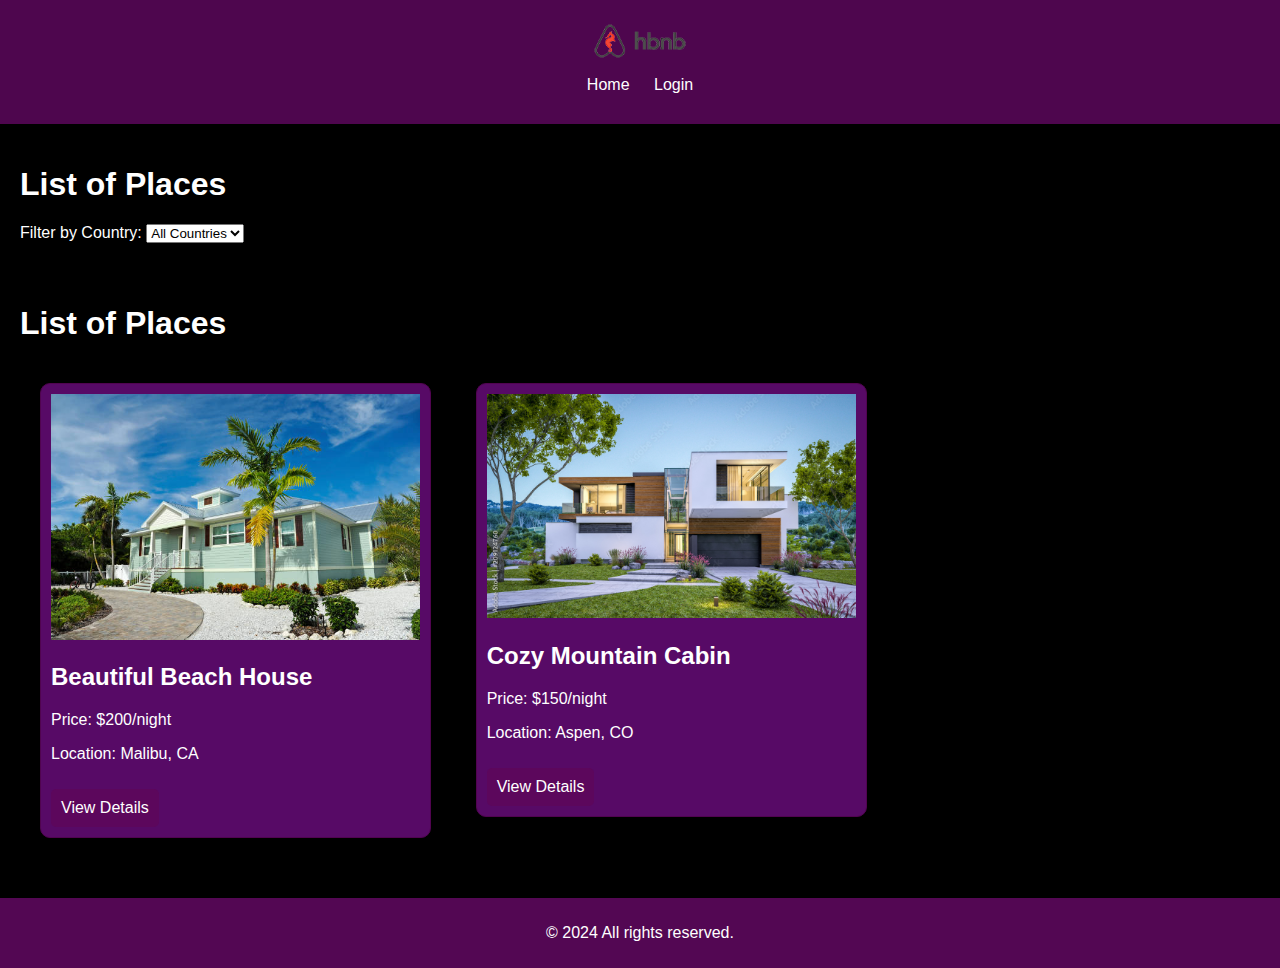
<file: 03-frontend/base_files/index.html>
<!DOCTYPE html>
<html lang="en">
<head>
    <meta charset="UTF-8">
    <meta name="viewport" content="width=device-width, initial-scale=1.0">
    <link rel="stylesheet" href="styles.css">
    <link rel="icon" href="favicon.ico">
    <title>Places List</title>
</head>
<body>
    <header>
        <img src="images/logo.png" alt="Logo" class="logo">
        <nav>
            <a href="index.html">Home</a>
            <a href="login.html" class="login-button">Login</a>
        </nav>
    </header>
</header>

<main>
    <h1>List of Places</h1>
    <label for="country-filter">Filter by Country:</label>
    <select id="country-filter">
        <option value="">All Countries</option>
        
    </select>
    <div id="places-list"></div>
</main>

    
    <main>
        <h1>List of Places</h1>
        <div class="place-card">
            <img src="images/place2.jpg" alt="Place 1" class="place-image">
            <h2>Beautiful Beach House</h2>
            <p>Price: $200/night</p>
            <p>Location: Malibu, CA</p>
            <a href="place.html" class="details-button">View Details</a>
        </div>
        <div class="place-card">
            <img src="images/place1.jpg" alt="Place 2" class="place-image">
            <h2>Cozy Mountain Cabin</h2>
            <p>Price: $150/night</p>
            <p>Location: Aspen, CO</p>
            <a href="place.html" class="details-button">View Details</a>
        </div>
    </main>
    
    <footer>
        <p>&copy; 2024 All rights reserved.</p>
    </footer>
</body>
</html>
</file>
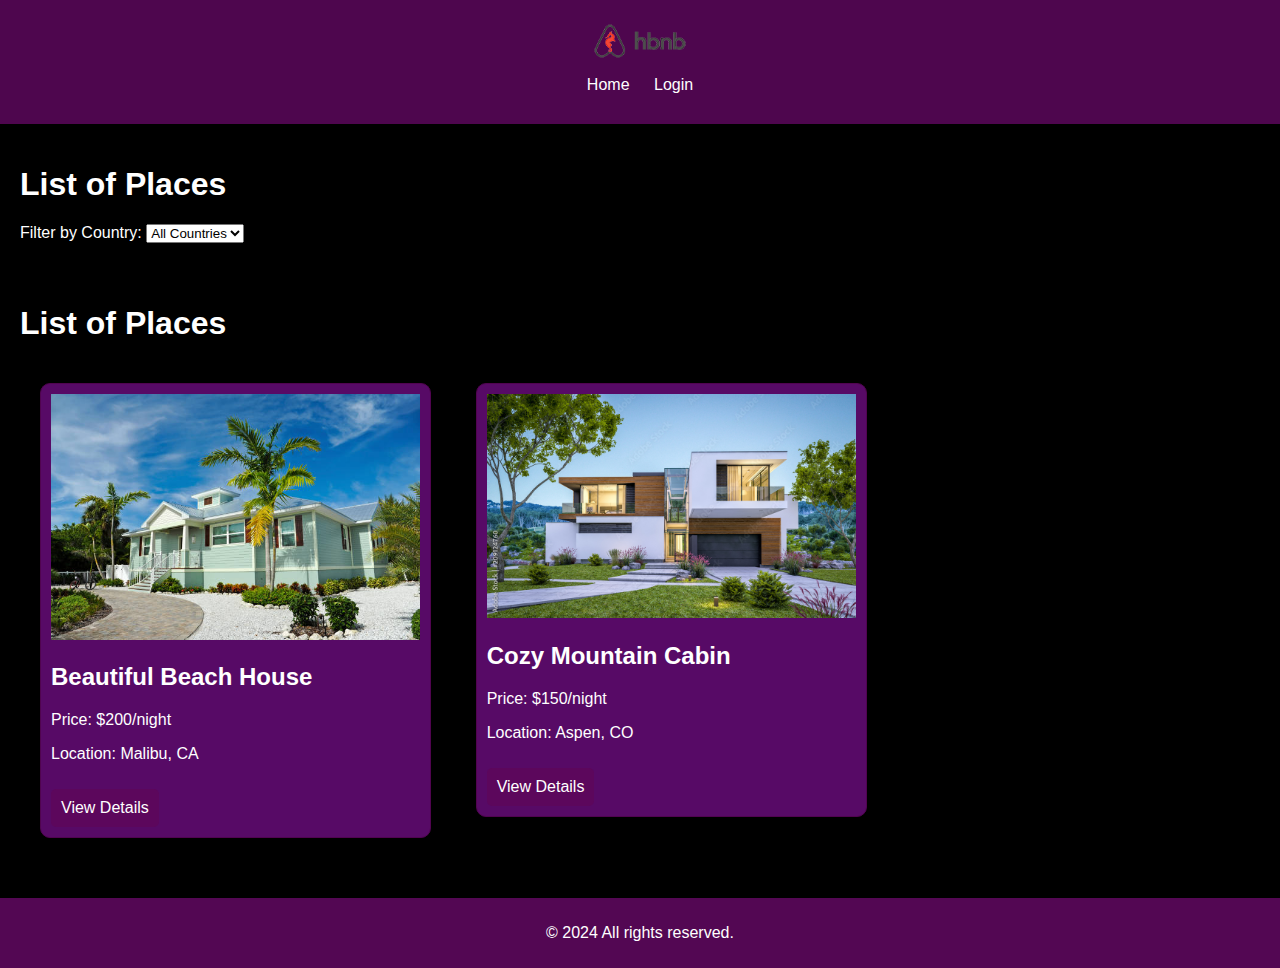
<file: 03-frontend/base_files/add_review.html>
<!DOCTYPE html>
<html lang="en">
<head>
    <meta charset="UTF-8">
    <meta name="viewport" content="width=device-width, initial-scale=1.0">
    <link rel="stylesheet" href="styles.css">
    <link rel="icon" href="favicon.ico">
    <title>Add Review</title>
</head>
<body>
    <header>
        <img src="images/logo.png" alt="Logo" class="logo">
        <nav>
            <a href="index.html">Home</a>
            <a href="login.html" class="login-button">Login</a>
        </nav>
    </header>

    <main>
        <h1>Add Review</h1>
        <form class="add-review">
            <label for="comment">Comment:</label>
            <textarea id="comment" required></textarea>
            <label for="rating">Rating:</label>
            <select id="rating">
                <option value="5">5 Stars</option>
                <option value="4">4 Stars</option>
                <option value="3">3 Stars</option>
                <option value="2">2 Stars</option>
                <option value="1">1 Star</option>
            </select>
            <button type="submit">Submit Review</button>
        </form>
    </main>
    <main>
        <h1>Add Review</h1>
        <form id="review-form">
            <label for="review-text">Review:</label>
            <textarea id="review-text" required></textarea>
            <label for="review-rating">Rating (1-5):</label>
            <input type="number" id="review-rating" min="1" max="5" required>
            <button type="submit">Submit Review</button>
        </form>
        <div id="message"></div> 
    </main>
    <footer>
        <p>&copy; 2024 All rights reserved.</p>
    </footer>
    <script src="scripts.js" defer></script>
</body>
</html>
</file>
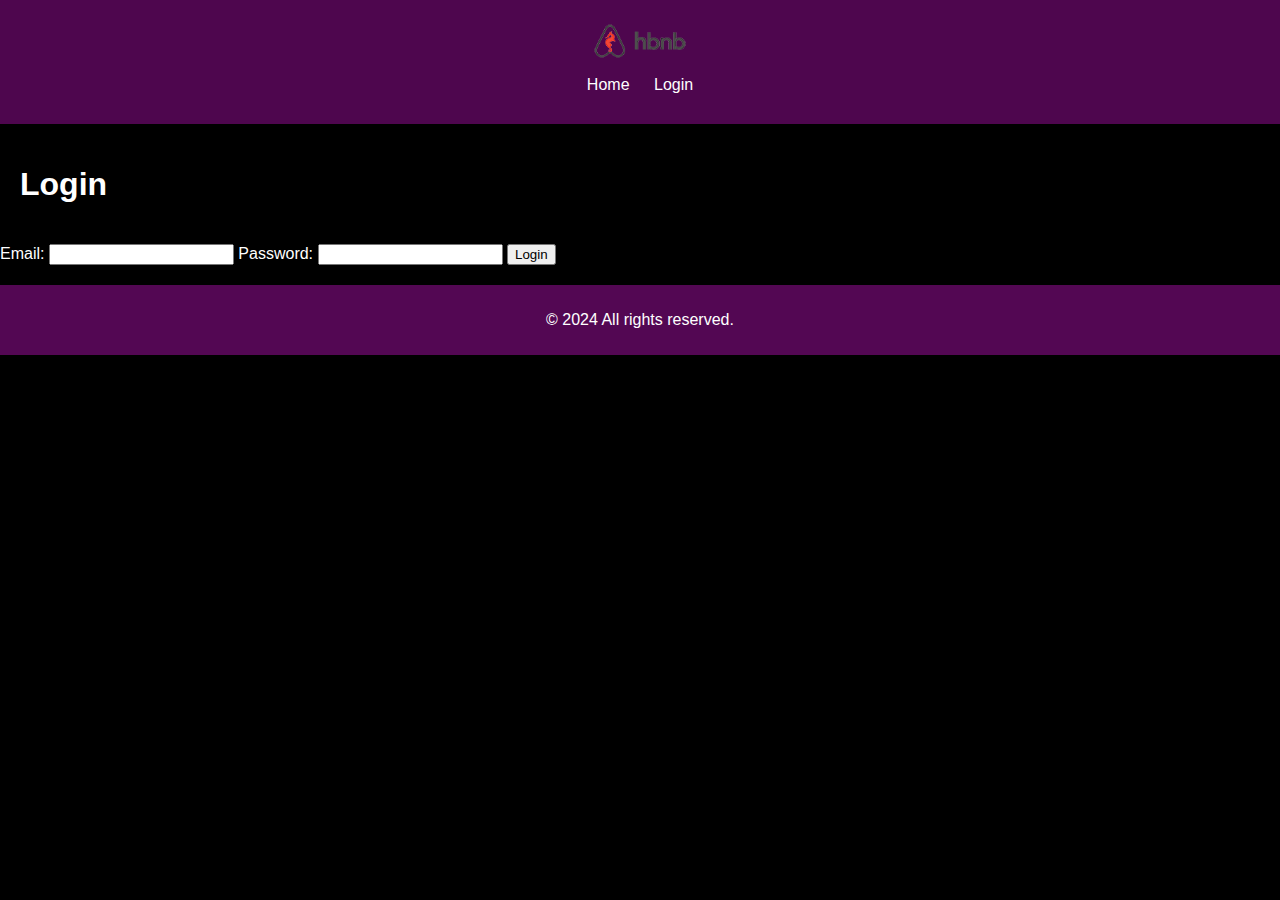
<file: 03-frontend/base_files/login.html>
<!DOCTYPE html>
<html lang="en">
<head>
    <meta charset="UTF-8">
    <meta name="viewport" content="width=device-width, initial-scale=1.0">
    <link rel="stylesheet" href="styles.css">
    <link rel="icon" href="favicon.ico">
    <title>Login</title>
</head>
<body>
    <header>
        <img src="images/logo.png" alt="Logo" class="logo">
        <nav>
            <a href="index.html">Home</a>
            <a href="login.html" class="login-button">Login</a>
        </nav>
    </header>

    <main>
        <h1>Login</h1>
    
    </main>
    <form id="login-form">
        <label for="email">Email:</label>
        <input type="email" id="email" required>
        <label for="password">Password:</label>
        <input type="password" id="password" required>
        <button type="submit">Login</button>
        <div id="error-message" style="color:red; display:none;"></div> 
    </form>
    
    <footer>
        <p>&copy; 2024 All rights reserved.</p>
    </footer>
</body>
</html>
</file>
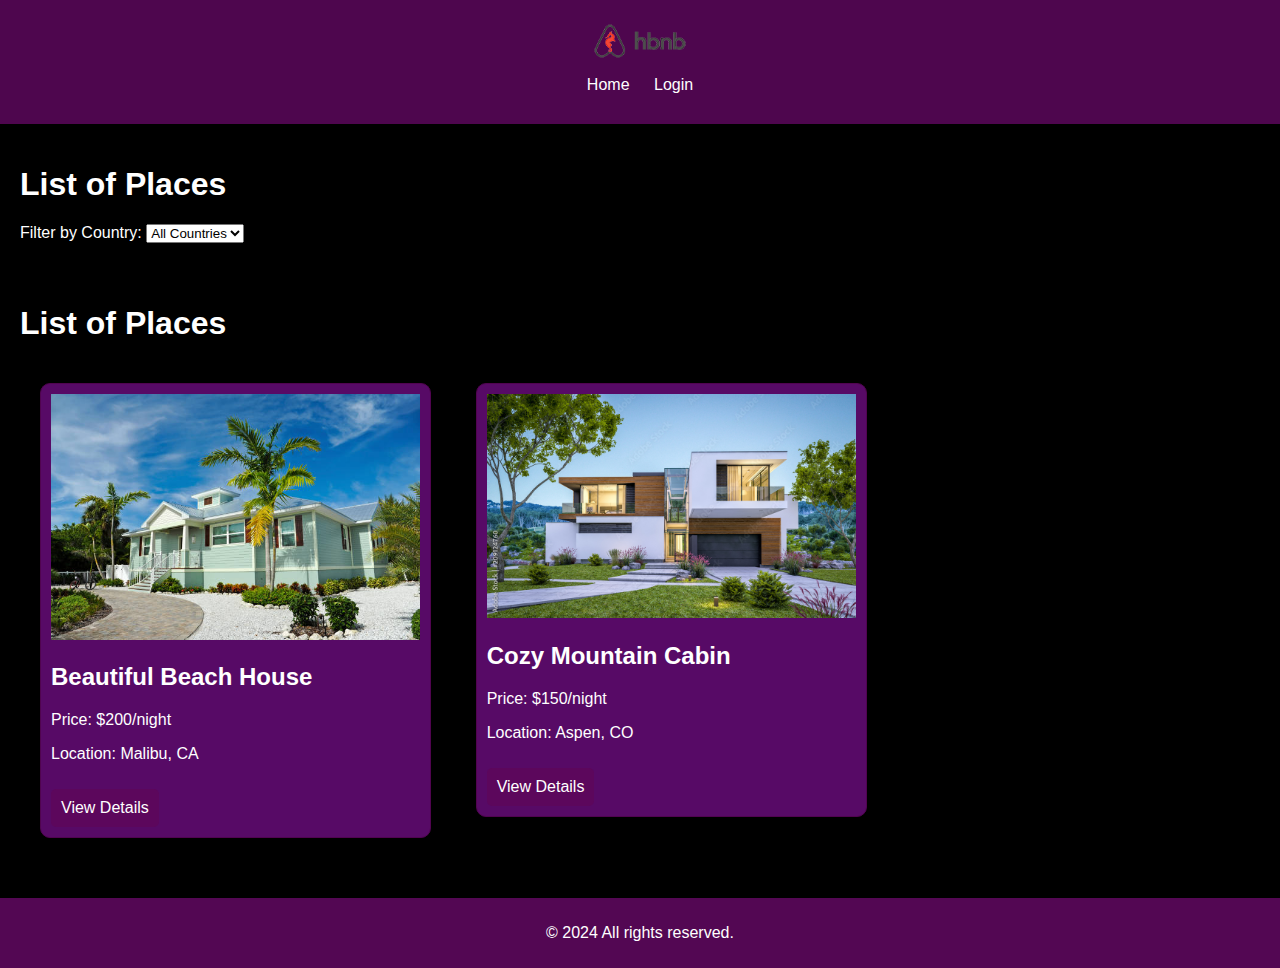
<file: 03-frontend/base_files/place.html>
<!DOCTYPE html>
<html lang="en">
<head>
    <meta charset="UTF-8">
    <meta name="viewport" content="width=device-width, initial-scale=1.0">
    <link rel="stylesheet" href="styles.css">
    <link rel="icon" href="favicon.ico">
    <title>Place Details</title>
</head>
<body>
    <header>
        <img src="images/logo.png" alt="Logo" class="logo">
        <nav>
            <a href="index.html">Home</a>
            <a href="login.html" class="login-button">Login</a>
        </nav>
    </header>

    <main>
        <h1>Beautiful Beach House</h1>
        <img src="images/place2.jpg" alt="Beach House" class="place-image-large">
        <div class="place-details">
            <p>Host: John Doe</p>
            <p>Price: $200/night</p>
            <p>Location: Malibu, CA</p>
            <p>Description: A beautiful beach house located right on the shore.</p>
            <p>Amenities: Pool, Wi-Fi, Air Conditioning</p>
        </div>
        <h2>Reviews</h2>
        <div class="review-card">
            <p><strong>Jane Doe:</strong> Loved this place! 5 stars!</p>
            <p>Rating: ★★★★★</p>
        </div>
        <div class="review-card">
            <p><strong>Mark Smith:</strong> A fantastic getaway! 4 stars.</p>
            <p>Rating: ★★★★☆</p>
        </div>
        <a href="add_review.html" class="add-review">Add Review</a>
    </main>
        <h1 id="place-name"></h1>
        <div id="place-details"></div>
        <div id="add-review" style="display:none;">
            <h2>Add Review</h2>
            <form id="review-form">
                <label for="review-text">Review:</label>
                <textarea id="review-text" required></textarea>
                <label for="review-rating">Rating (1-5):</label>
                <input type="number" id="review-rating" min="1" max="5" required>
                <button type="submit">Submit Review</button>
            </form>
        </div>
    </main>
    <footer>
        <p>&copy; 2024 All rights reserved.</p>
    </footer>
    <script src="scripts.js" defer></script>
</body>
</html>
</file>
<file: 03-frontend/base_files/styles.css>
body {
    font-family: Arial, sans-serif; /* Change this to your preferred font */
    margin: 0;
    padding: 0;
    background-color: black; /* Background color for the body */
    color: white; /* Text color for better readability */
}

header {
    background-color: rgb(78, 6, 78); /* Header background color */
    padding: 20px;
    text-align: center;
}

.logo {
    width: 100px;
}

nav {
    margin: 10px 0;
}

nav a {
    margin: 0 10px;
    text-decoration: none;
    color: white; /* Navigation links color */
}

main {
    padding: 20px;
}

.place-card, .review-card {
    border: 1px solid rgb(80, 4, 80); /* Border color for cards */
    border-radius: 10px;
    margin: 20px;
    padding: 10px;
    display: inline-block;
    width: calc(33% - 40px);
    vertical-align: top;
    background-color: #570a66; /* Dark purple background for cards */
}

.place-image, .place-image-large {
    width: 100%;
    height: auto;
}

.details-button, .add-review {
    display: inline-block;
    margin-top: 10px;
    padding: 10px;
    background-color: rgb(92, 7, 92); /* Button background color */
    color: white; /* Button text color */
    text-decoration: none;
    border-radius: 5px;
}

.details-button:hover, .add-review:hover {
    background-color: #2c0746; /* Lighter purple on hover */
}

footer {
    text-align: center;
    margin-top: 20px;
    padding: 10px;
    background-color: rgb(83, 7, 83); /* Footer background color */
    color: white; /* Footer text color */
}
</file>
